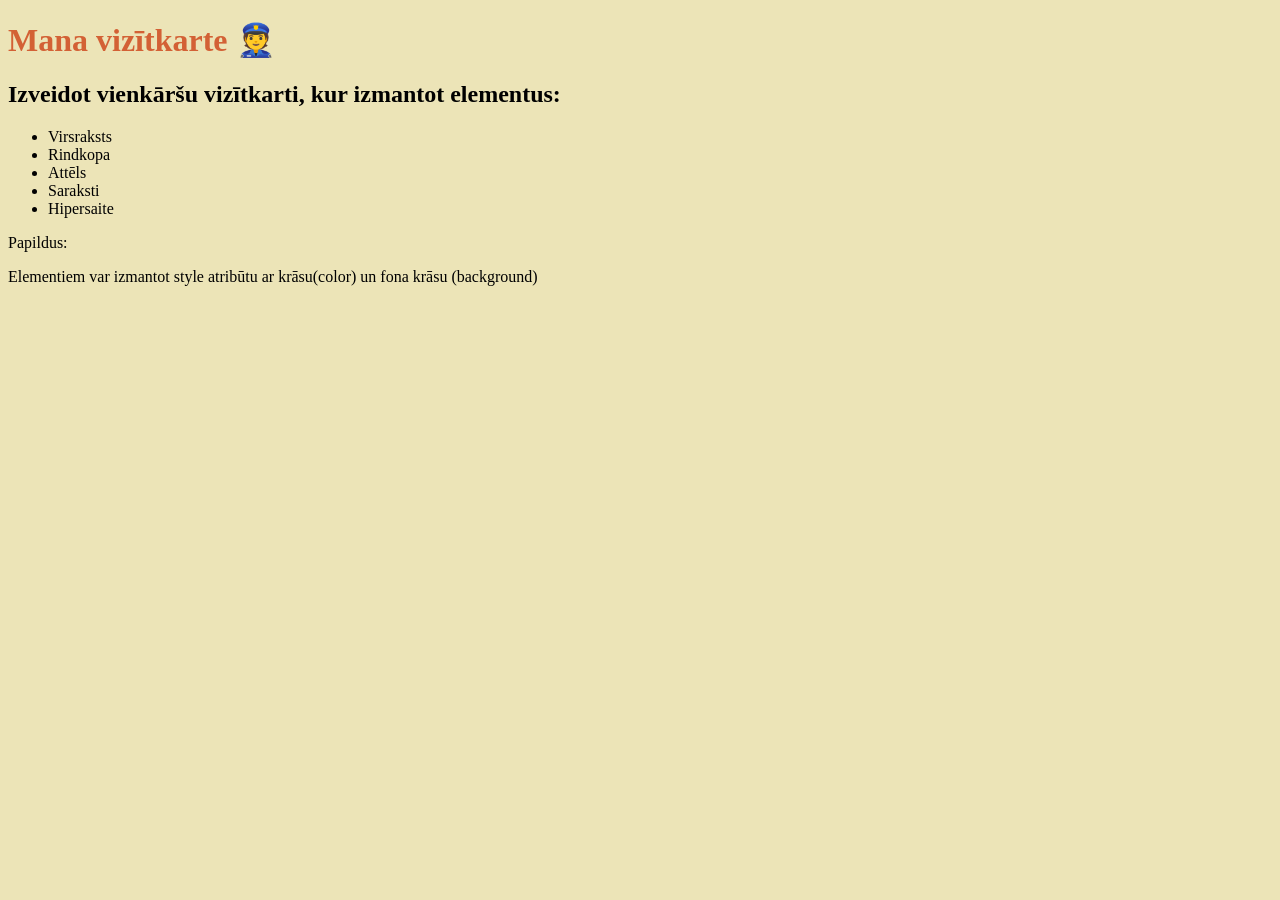
<file: uzdevums.html>
<!DOCTYPE html>
<html lang="en">
<head>
    <meta charset="UTF-8">
    <meta name="viewport" content="width=device-width, initial-scale=1.0">
    <title>Document</title>
</head>
<body style="background: #ECE4B7;">
    <h1 style="color:#D36135">Mana vizītkarte &#128110;</h1>
    <h2>Izveidot vienkāršu vizītkarti, kur izmantot elementus:</h2>

    <ul>
        <li>Virsraksts</li>
        <li>Rindkopa</li>
        <li>Attēls</li>
        <li>Saraksti</li>
        <li>Hipersaite</li>
    </ul>
    <p>Papildus:</p>
    <p>Elementiem var izmantot style atribūtu ar krāsu(color) un fona krāsu (background)</p>
</body>
</html>
</file>
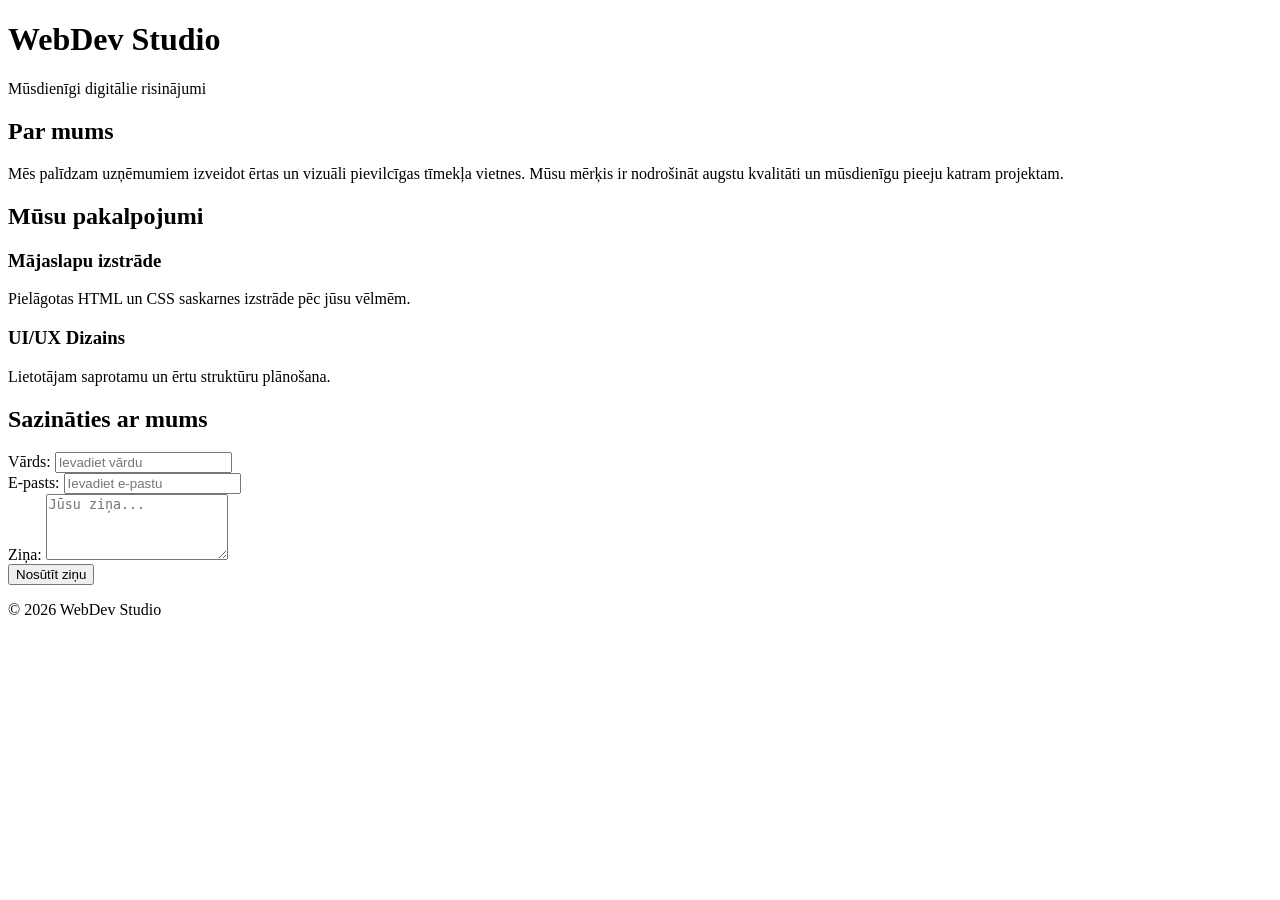
<file: uzdevums2.html>
<!DOCTYPE html>
<html lang="lv">
<head>
    <meta charset="UTF-8">
    <meta name="viewport" content="width=device-width, initial-scale=1.0">
    <title>Pakalpojumi un Kontakti</title>

    <style>





    </style>

  
</head>
<body>

    <header class="header">
        <h1>WebDev Studio</h1>
        <p class="subtitle">Mūsdienīgi digitālie risinājumi</p>
    </header>

    <main class="main-content">
        <section class="about">
            <h2>Par mums</h2>
            <p>Mēs palīdzam uzņēmumiem izveidot ērtas un vizuāli pievilcīgas tīmekļa vietnes. Mūsu mērķis ir nodrošināt augstu kvalitāti un mūsdienīgu pieeju katram projektam.</p>
        </section>

        <section class="services">
            <h2>Mūsu pakalpojumi</h2>
            <div class="service-box">
                <h3>Mājaslapu izstrāde</h3>
                <p>Pielāgotas HTML un CSS saskarnes izstrāde pēc jūsu vēlmēm.</p>
            </div>
            <div class="service-box">
                <h3>UI/UX Dizains</h3>
                <p>Lietotājam saprotamu un ērtu struktūru plānošana.</p>
            </div>
        </section>

        <section class="contact-section">
            <h2>Sazināties ar mums</h2>
            <form class="contact-form">
                <div class="form-group">
                    <label for="name">Vārds:</label>
                    <input type="text" id="name" placeholder="Ievadiet vārdu">
                </div>
                <div class="form-group">
                    <label for="email">E-pasts:</label>
                    <input type="email" id="email" placeholder="Ievadiet e-pastu">
                </div>
                <div class="form-group">
                    <label for="message">Ziņa:</label>
                    <textarea id="message" rows="4" placeholder="Jūsu ziņa..."></textarea>
                </div>
                <button type="submit" class="submit-btn">Nosūtīt ziņu</button>
            </form>
        </section>
    </main>

    <footer class="footer">
        <p>&copy; 2026 WebDev Studio</p>
    </footer>

</body>
</html>
</file>
